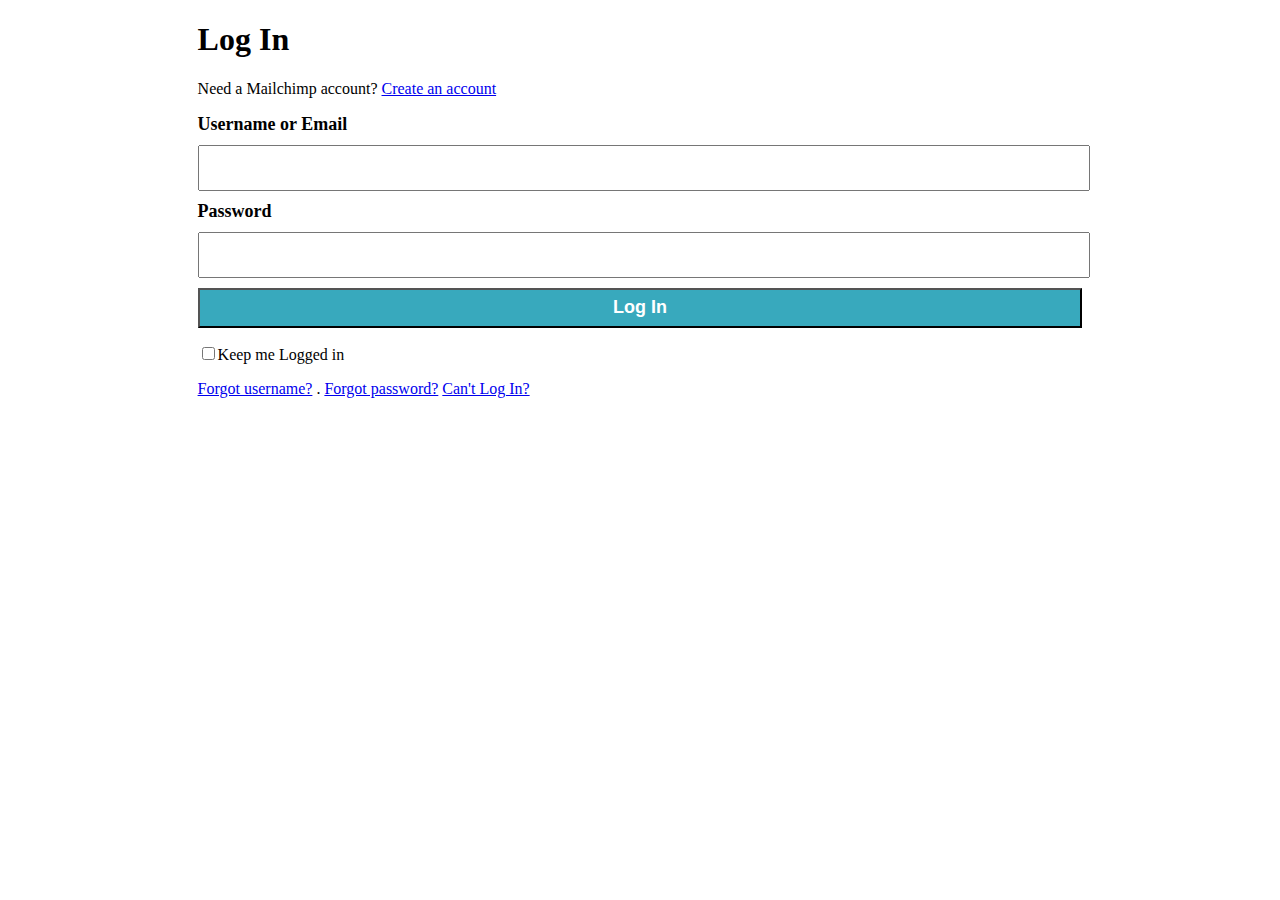
<file: login.html>
<!DOCTYPE html>
<html lang="en">

<head>
    <meta charset="UTF-8">
    <meta http-equiv="X-UA-Compatible" content="IE=edge">
    <meta name="viewport" content="width=device-width, initial-scale=1.0">
    <title>Log in</title>
    <style>
        body {
            font-family: "Means Web", Georgia, Times, "Times New Roman", serif;
        }

        .login-box {
            width: 70%;
            height: 700px;
            margin: auto;
        }

        form {
            width: auto;
        }

        form label {
            display: flex;
            font-size: 18px;
            margin-top: 10px;
            font-weight: bold;

        }

        form input {
            width: 100%;
            height: 40px;
            margin-top: 10px;
        }

        form input[type="submit"] {
            font-size: 18px;
            background-color: rgb(56, 169, 189);
            color: white;
            font-weight: bold;
        }
    </style>
</head>

<body>
    <div class="login-box">
        <h1>Log In</h1>
        <p>Need a Mailchimp account? <a href="./signup.html">Create an account</a></p>

        <form onsubmit="handleForm()">
            <label for="username">Username or Email</label>
            <input type="text" id="useroremail">
            <label for="password">Password</label>
            <input type="text" id="pass">
            <input type="submit" value="Log In">
        </form>
        <p> <input type="checkbox">Keep me Logged in</p>
        <p><a href="#">Forgot username?</a> . <a href="#">Forgot password?</a> <a href="#"> Can't Log In?</a></p>
    </div>
</body>

</html>
<script>
    let SignupDetails = JSON.parse(localStorage.getItem("Signup-details"))||[]
    console.log(SignupDetails)

    function handleForm() {
        event.preventDefault()
        usernameOrEmail = document.querySelector("#useroremail").value
        password = document.querySelector("#pass").value
        
        if((usernameOrEmail==SignupDetails.email)||(usernameOrEmail==SignupDetails.username) ){
            if(password==SignupDetails.password){
                alert("Login Successfull")
            }
            else{
                alert("Wrong Password")
            }
        }
        else{
            alert("Wrong Credentials")
        }

    }
</script>
</file>
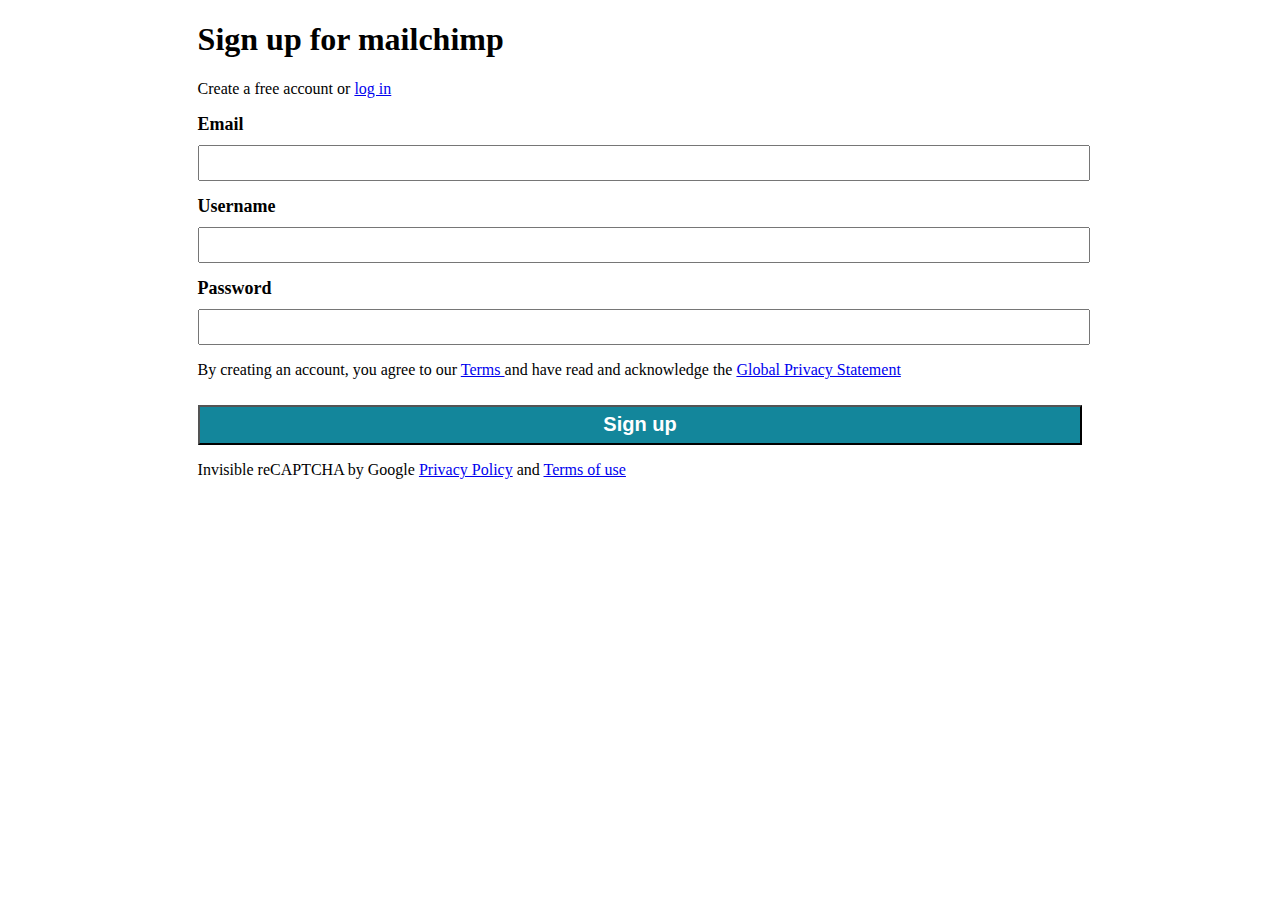
<file: signup.html>
<!DOCTYPE html>
<html lang="en">
<head>
    <meta charset="UTF-8">
    <meta http-equiv="X-UA-Compatible" content="IE=edge">
    <meta name="viewport" content="width=device-width, initial-scale=1.0">
    <title>Sign Up</title>
    <style>
        body{
            font-family: Cambria, Cochin, Georgia, Times, 'Times New Roman', serif;
        }
        .signup-box{
            width: 70%;
            height: 700px;
            margin: auto;
        }
        form{
            width: auto;
        }
        form label{
            display: flex;
            margin-top: 15px;
            font-size: 18px;
            font-weight: bold;
        }
        form input{
            width: 100%;
            height:30px ;
            margin-top: 10px;
        }
        input[type="submit"]{
            height: 40px;
            margin-top: 10px;
            font-size: 20px;
            font-weight: bold;
            background-color: rgb(19, 134, 155);
            color: white;
            cursor: pointer;
        }
        input[type="submit"]:hover{
            background-color: cadetblue;
        }
       
    </style>
    
</head>
<body>
    <div class="signup-box">
       <h1>Sign up for mailchimp</h1> 
       <p>Create a free account or <a href="./login.html">log in</a></p>
       <form onsubmit="handleForm()">
          <label>Email</label>
          <input type="email" id="email">
          <label>Username</label>
          <input type="text" id="username">
          <label>Password</label>
          <input type="password" id="password">
          <p>By creating an account, you agree to our <a href="#">Terms </a> and have read and acknowledge the <a href="#">Global Privacy Statement</a></p>
          <input type="submit" value="Sign up">
       </form>
       <p>Invisible reCAPTCHA by Google <a href="#">Privacy Policy</a> and <a href="#">Terms of use</a></p>

    </div>
</body>
</html>
<script>

    function handleForm(){
        event.preventDefault();
        
        let email=document.querySelector("#email").value 
        let username=document.querySelector("#username").value 
       let password=document.querySelector("#password").value 
       console.log(email,username,password)

       let bag=JSON.parse(localStorage.getItem("Signup-details"))||[]
       let obj={ email,
            username,
            password           
        }       
        localStorage.setItem("Signup-details",JSON.stringify(obj))
        alert("Created account successfully")
    }



</script>
</file>
